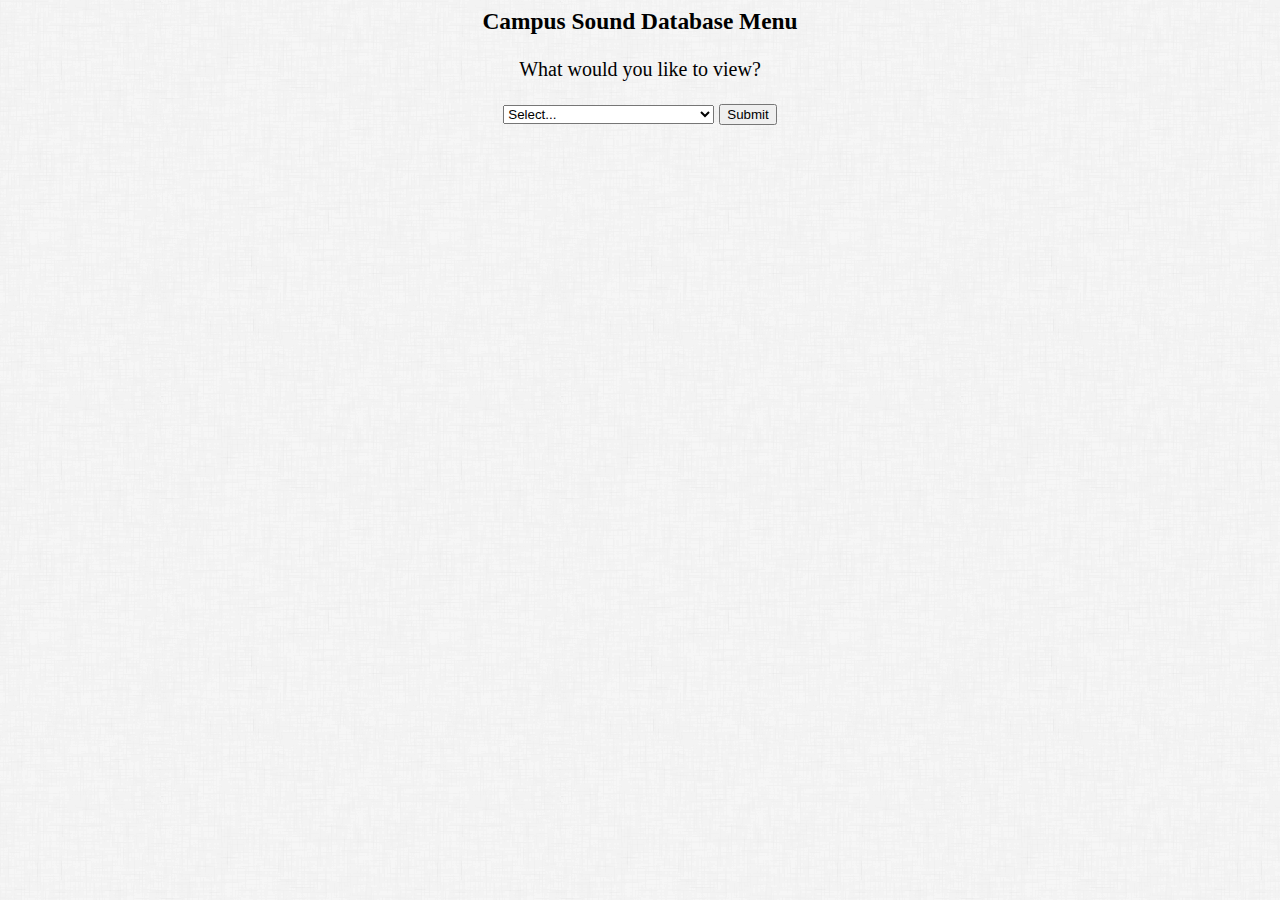
<file: index.html>
<html>
<title>Campus Sound Database</title>
<style>
body {

   background-image: url("dust.png");
   background-color: #cccccc;
	 text-align: center;
font-family: verdana;
    font-size: 20px;
}
</style>

<body>
<h3>Campus Sound Database Menu</h3>
<?php
    if ($_GET["submit"]) {
       header('location: '.$_GET['formMenu']);
       }
?>
<p>
What would you like to view?
<form action="menu.php" method="get">

<select name="formMenu">
  <option value="">Select...</option>
  <option value="all.php">List all equipment</option>
  <option value="mics.php">List the microphones</option>
  <option value="dibox.php">List the direct Boxes</option>
  <option value="amps.php">List the Amp's</option>
  <option value="mixers.php">List the mixers</option>
  <option value="speakers.php">List the speakers</option>
  <option value="other.php">List the Other items</option>
  <option value="port.php">List the portable systems  </option>
  <option value="deployed.php">List the deployed equipment</option>
  <option value="search.html">search for equipment </option>
  <option value="addsound.html">Add Equipment to the Database </option>
 
 
</select>
<input type="submit" name="submit">

</p>
</file>
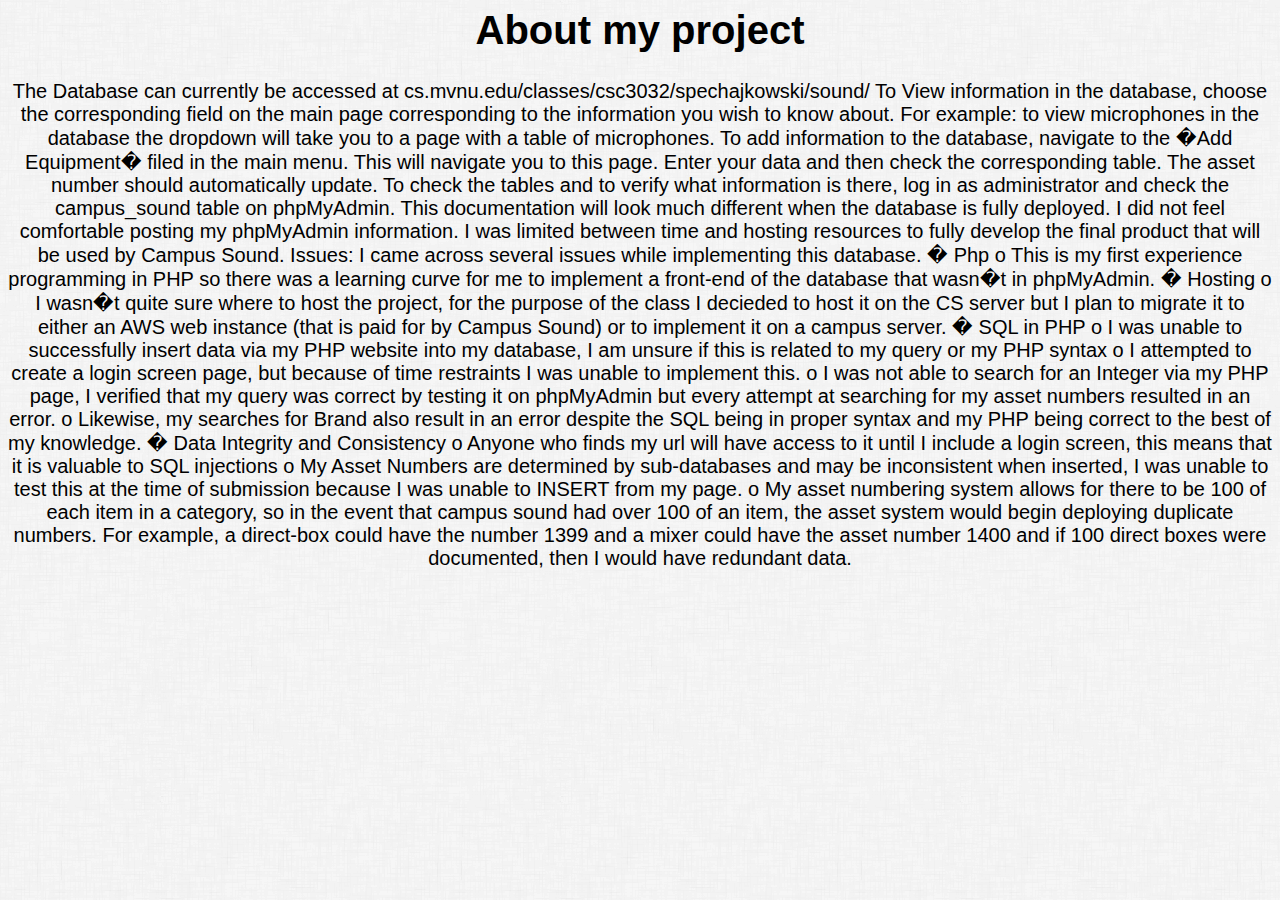
<file: about.html>
<html>
<style>
body {

   background-image: url("dust.png");
   background-color: #cccccc;
	 text-align: center;
font-family: Helvetica;
    font-size: 20px;
}
</style>
<h1>About my project</h1>
<p>
The Database can currently be accessed at cs.mvnu.edu/classes/csc3032/spechajkowski/sound/
To View information in the database, choose the corresponding field on the main page corresponding to the information you wish to know about. For example: to view microphones in the database the dropdown will take you to a page with a table of microphones. 
To add information to the database, navigate to the �Add Equipment� filed in the main menu. This will navigate you to this page.




Enter your data and then check the corresponding table. The asset number should automatically update. 


To check the tables and to verify what information is there, log in as administrator and check the campus_sound table on phpMyAdmin. 



This documentation will look much different when the database is fully deployed. I did not feel comfortable posting my phpMyAdmin information. I was limited between time and hosting resources to fully develop the final product that will be used by Campus Sound. 


Issues:
I came across several issues while implementing this database. 
�	Php
o	This is my first experience programming in PHP so there was a learning curve for me to implement a front-end of the database that wasn�t in phpMyAdmin. 
�	Hosting
o	I wasn�t quite sure where to host the project, for the purpose of the class I decieded to host it on the CS server but I plan to migrate it to either an AWS web instance (that is paid for by Campus Sound) or to implement it on a campus server.
�	SQL in PHP
o	I was unable to successfully insert data via my PHP website into my database, I am unsure if this is related to my query or my PHP syntax 
o	I attempted to create a login screen page, but because of time restraints I was unable to implement this. 
o	I was not able to search for an Integer via my PHP page, I verified that my query was correct by testing it on phpMyAdmin but every attempt at searching for my asset numbers resulted in an error. 
o	Likewise, my searches for Brand also result in an error despite the SQL being in proper syntax and my PHP being correct to the best of my knowledge. 
�	Data Integrity and Consistency
o	Anyone who finds my url will have access to it until I include a login screen, this means that it is valuable to SQL injections
o	My Asset Numbers are determined by sub-databases and may be inconsistent when inserted, I was unable to test this at the time of submission because I was unable to INSERT from my page.
o	My asset numbering system allows for there to be 100 of each item in a category, so in the event that campus sound had over 100 of an item, the asset system would begin deploying duplicate numbers. For example, a direct-box could have the number 1399 and a mixer could have the asset number 1400 and if 100 direct boxes were documented, then I would have redundant data. 

</p>

</html>
</file>
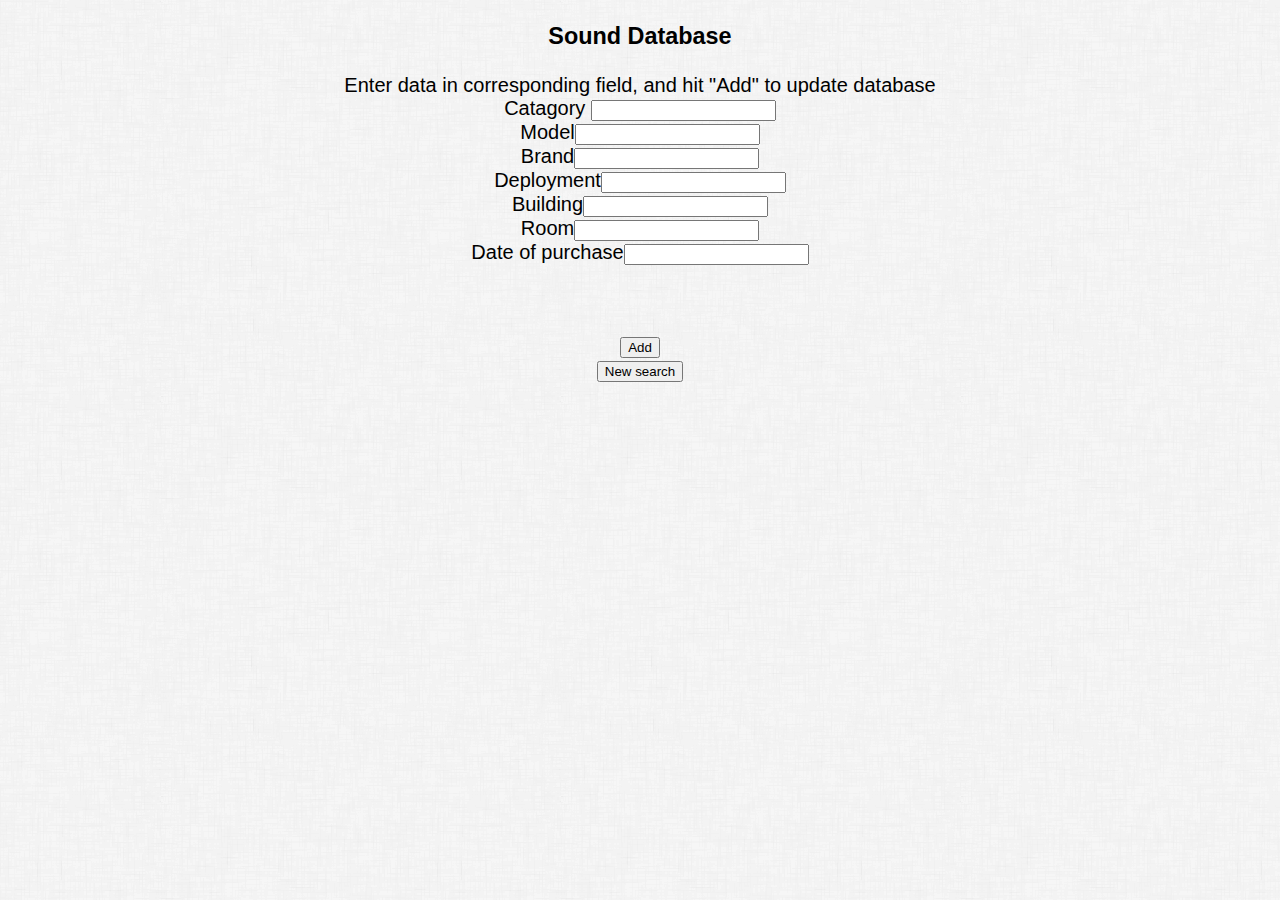
<file: addsound.html>
<!DOCTYPE html>
<html>
<title>Add Sound Equipment</title>
<style>
body {

   background-image: url("dust.png");
   background-color: #cccccc;
	 text-align: center;
font-family: Helvetica;
    font-size: 20px;
}
</style>
<body>
<h3>Sound Database </h3>
Enter data in corresponding field, and hit "Add" to update database<br>
<form name="input" action="addsound.php" method="get">
Catagory 
<input list="catagory" name="catagory">
  <datalist id="catagory">
    <option value="Microphone">
    <option value="DI-Box">
    <option value="Amp">
    <option value="Mixer">
    <option value="Speaker">
    <option value="Other">
  </datalist><br>

Model<input type="text" name="model"><br>
Brand<input type="text" name="brand"><br>
Deployment<input list="deployment" name="deployment">
  <datalist id="deployment">
    <option value="Andy">
    <option value="Cole">
    <option value="Carlos">
    <option value="Graham">
    <option value="Guy">
    <option value="Manny">
    <option value="Maddie">
    <option value="Spencer">
  </datalist><br>
Building<input list="Building" name="Building">
  <datalist id="Building">
    <option value="Aerial Arena">
    <option value="Chapel">
    <option value="PSU">
    <option value="Campus Center">
    <option value="JSB">
    <option value="Grove">
    <option value="Hunter Hall">
    <option value="Hotel">
	<option value="Barn">
	<option value="Central Complex">
	<option value="Birch F">
	<option value="Birch E">
	<option value="Oakwood">
	<option value="Pioneer">
	<option value="Galoway">
	<option value="Other">
  </datalist><br>
Room<input type="text" name="room"><br>
Date of purchase<input type="text" name="date_of_purch"><br>

<br>
<br><br>
<input type="submit" value="Add">
</form> 
<input type="button" value="New search" onClick="parent.location=index.html'"
>

</body>
</html>
</file>
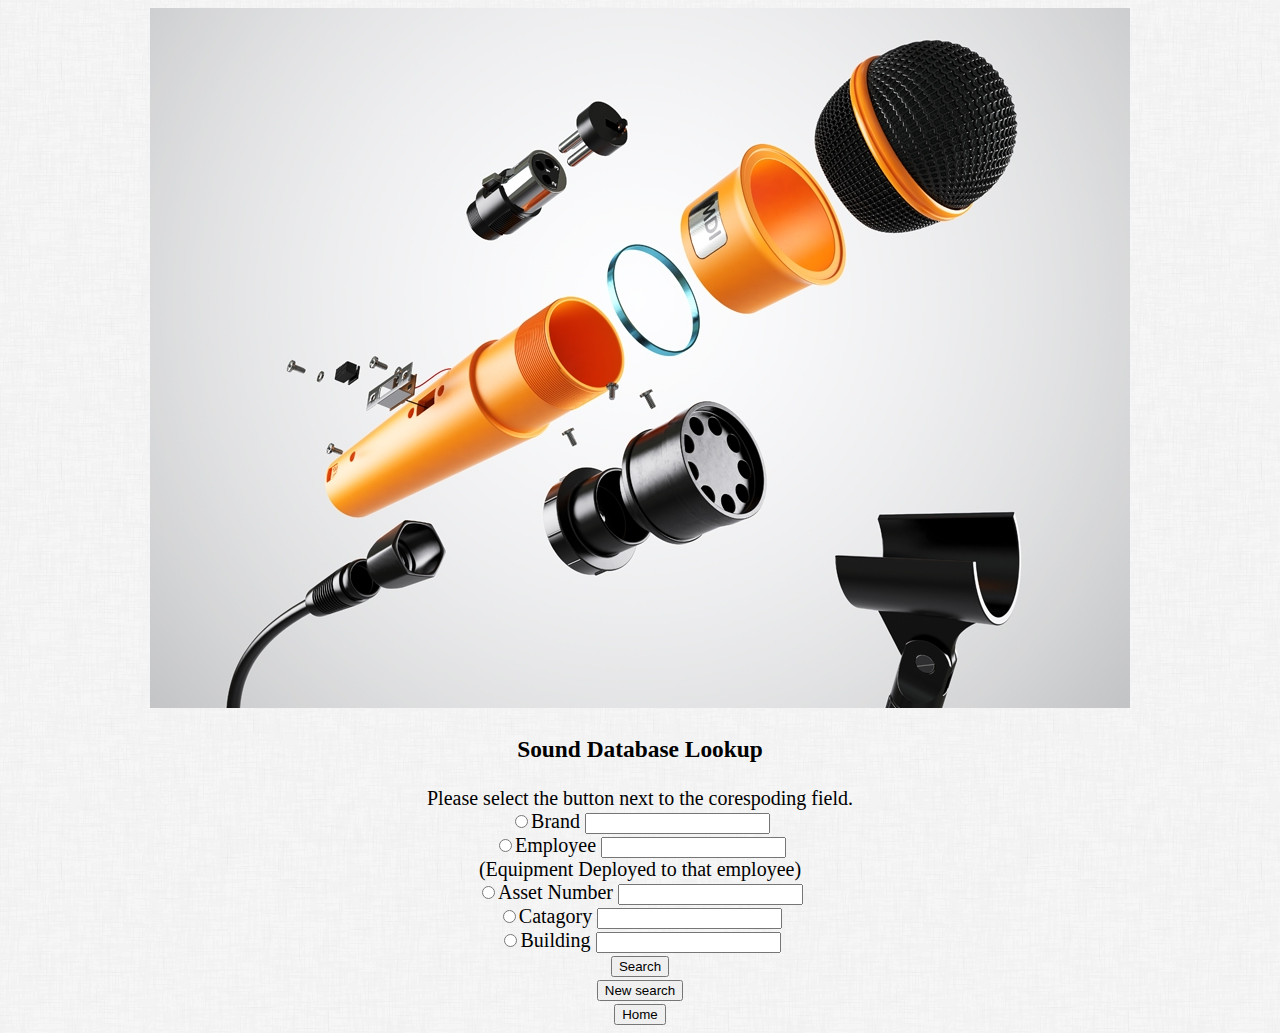
<file: search.html>
<!DOCTYPE html>
<html>
<header>
   <a href="/index.html"><img src="avatar.jpg" alt="logo" /></a>
</header>
<style>
body {

   background-image: url("dust.png");
   background-color: #cccccc;
	 text-align: center;
font-family: verdana;
    font-size: 20px;
}

</style>
<title>Sound Database Lookup</title>
<body>
<h3>Sound Database Lookup</h3>

Please select the button next to the corespoding field.<br>
<form name="input" action="search.php" method="get">
<input type="radio" name="search" value=''>Brand
<input type="text" name="brand"><br>

<input type="radio" name="search" value="deployment">Employee
<input list="deployment" name="deployment">
  <datalist id="deployment">
    <option value="Andy">
    <option value="Cole">
    <option value="Carlos">
    <option value="Graham">
    <option value="Guy">
    <option value="Manny">
    <option value="Maddie">
    <option value="Spencer">
  </datalist><br>
(Equipment Deployed to that employee)<br>

<input type="radio" name="search" value=>Asset Number
<input type="text" name="asset_number"><br>

<input type="radio" name="search" value="catagory">Catagory
<input list="catagory" name="catagory">
  <datalist id="catagory">
    <option value="Microphone">
    <option value="DI-Box">
    <option value="Amp">
    <option value="Mixer">
    <option value="Speaker">
    <option value="Other">
  </datalist><br>


<input type="radio" name="search" value="Building">Building
<input list="Building" name="Building">
  <datalist id="Building">
    <option value="Aerial Arena">
    <option value="Chapel">
    <option value="PSU">
    <option value="Campus Center">
    <option value="JSB">
    <option value="Grove">
    <option value="Hunter Hall">
    <option value="Hotel">
	<option value="Barn">
	<option value="Central Complex">
	<option value="Birch F">
	<option value="Birch E">
	<option value="Oakwood">
	<option value="Pioneer">
	<option value="Galoway">
	<option value="Other">
  </datalist>





<br>

<input type="submit" value="Search">
</form> 
<input type="button" value="New search" onClick="parent.location='search.html'"
><br>
<input type="button" value="Home" onClick="parent.location='index.html'"/>

</body>
</html>
</file>
